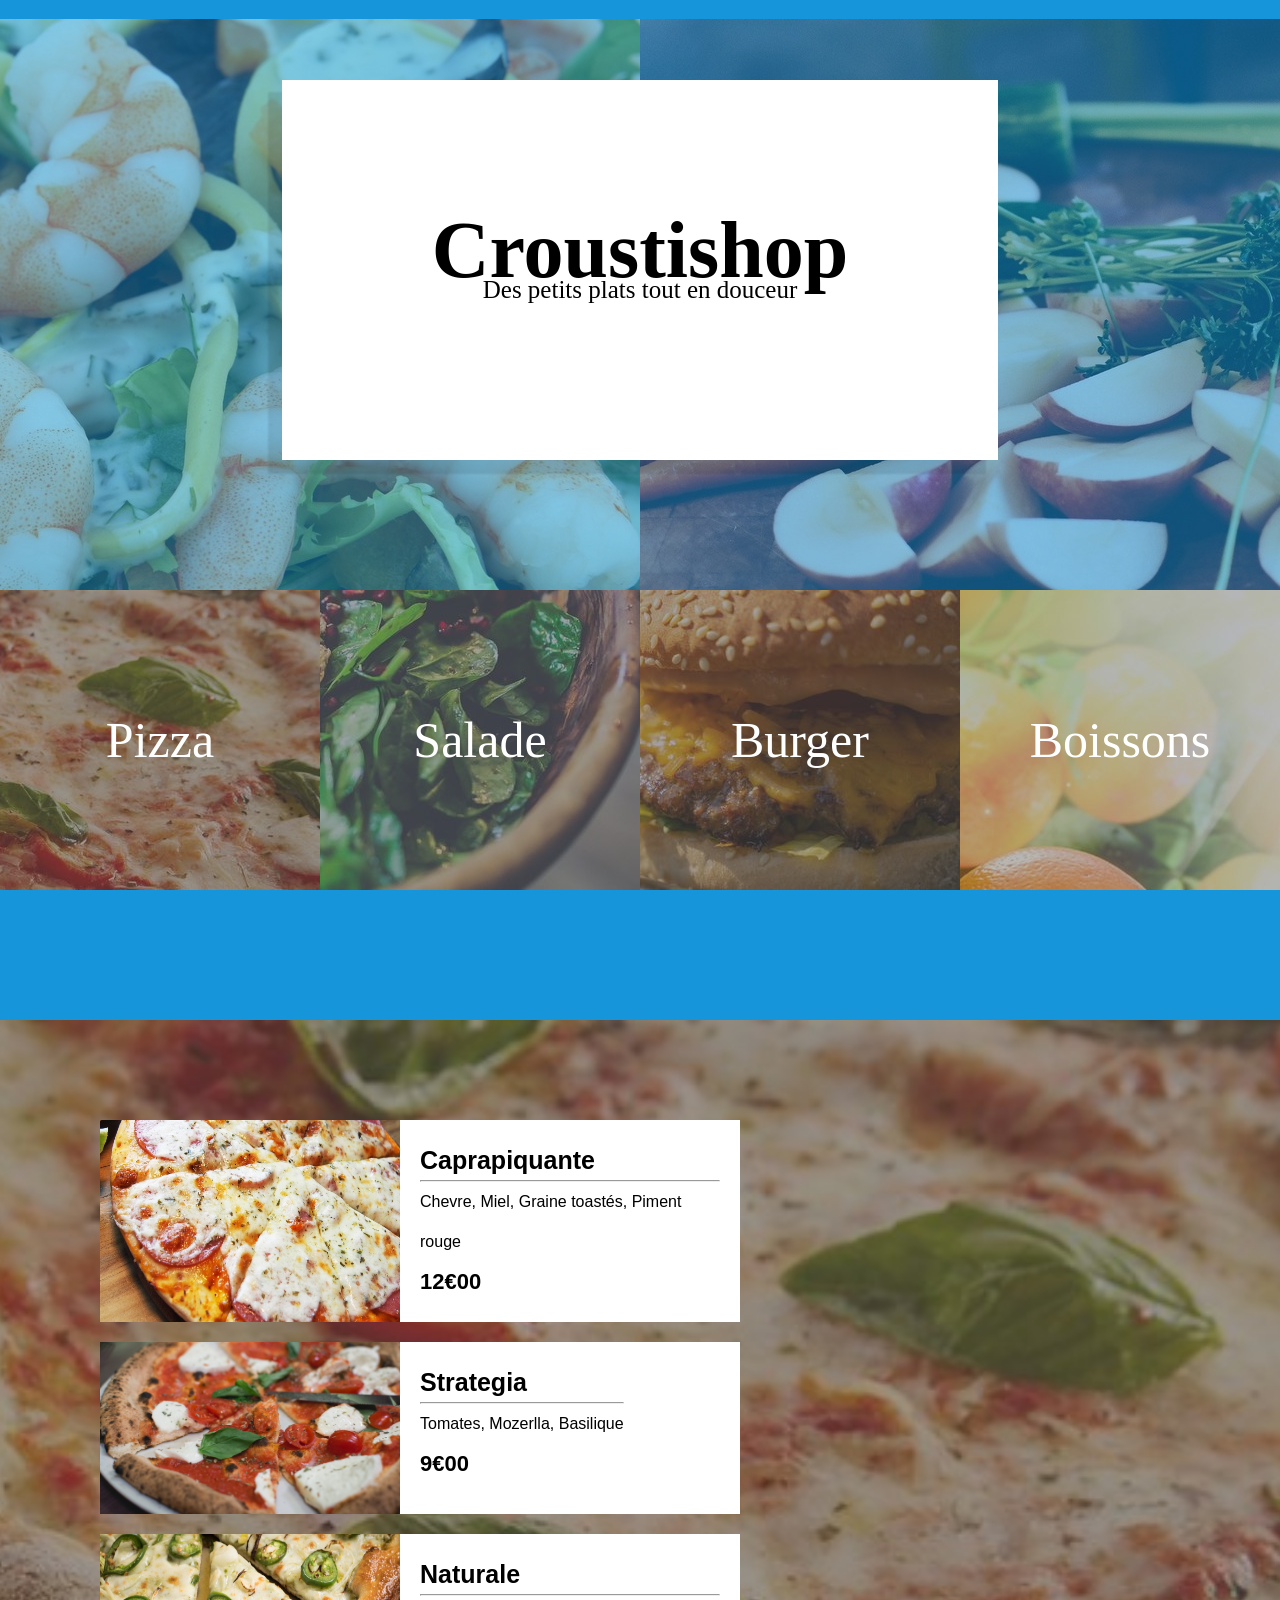
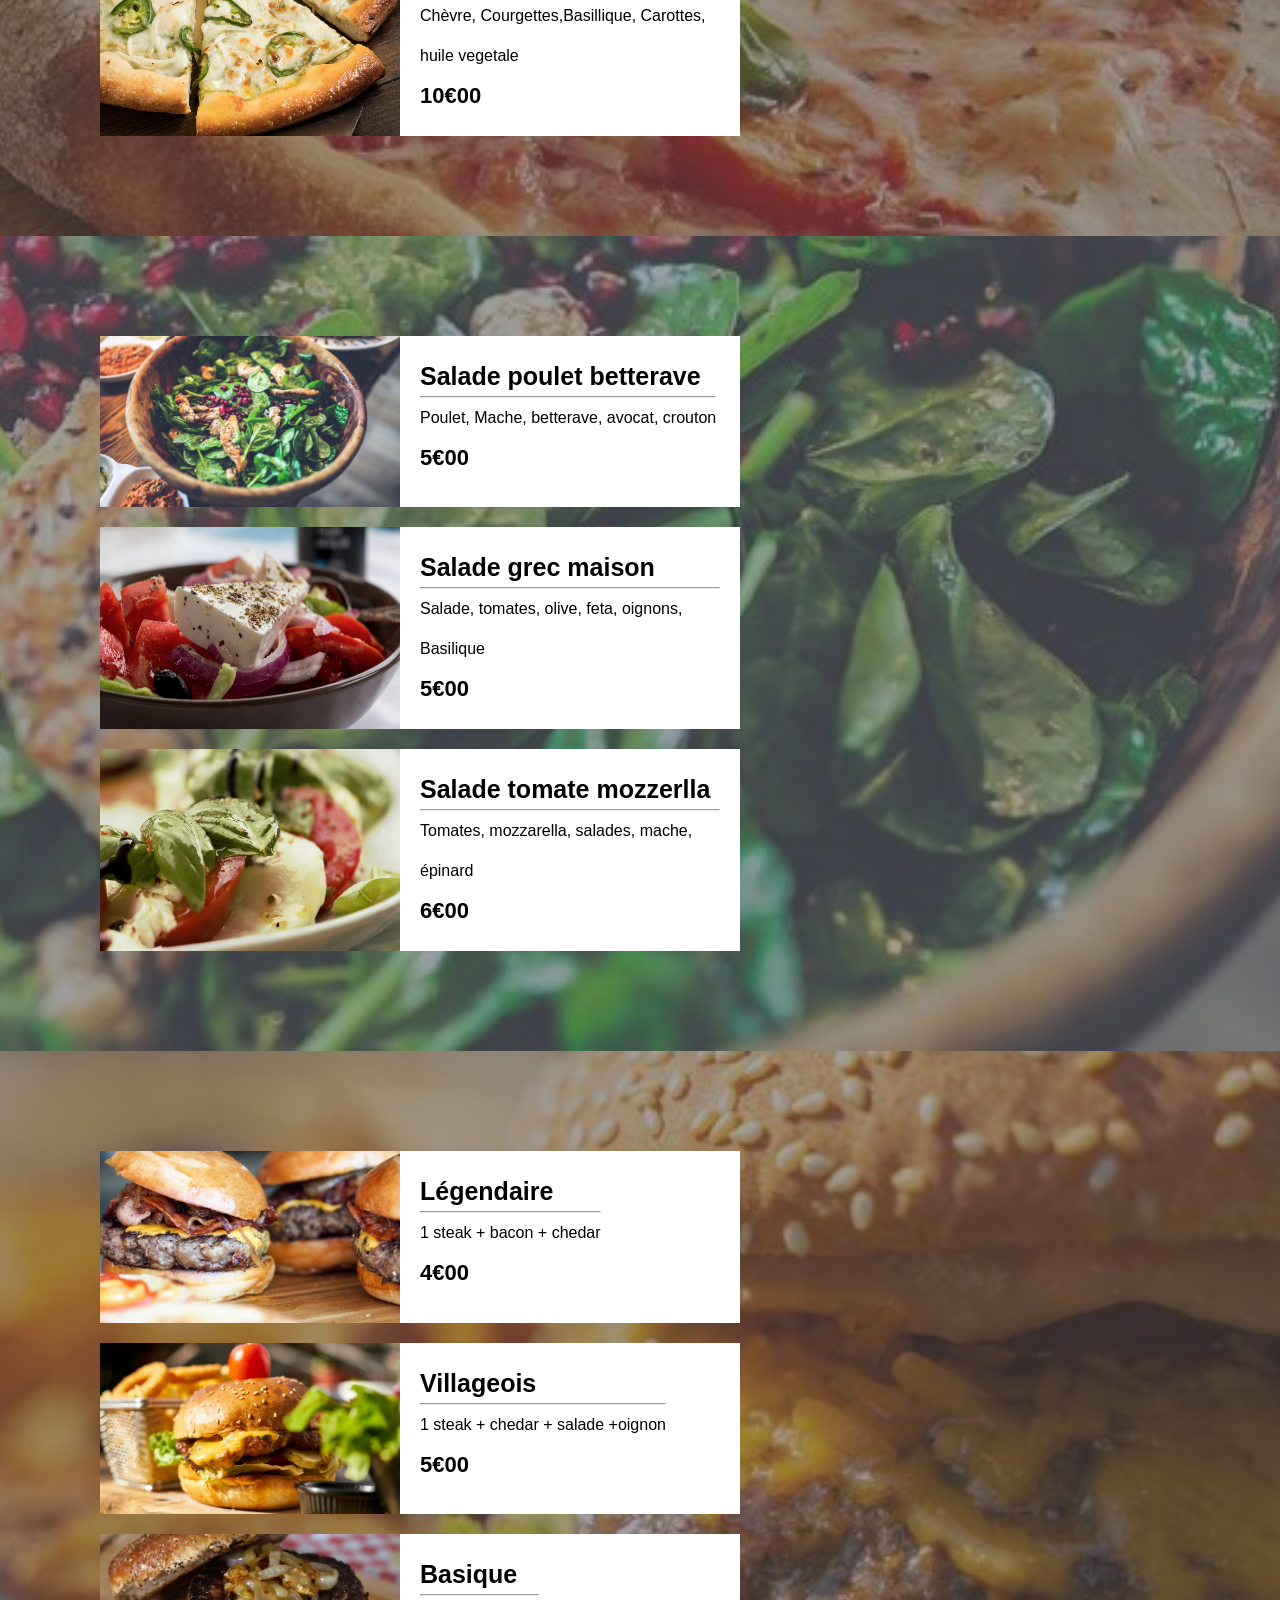
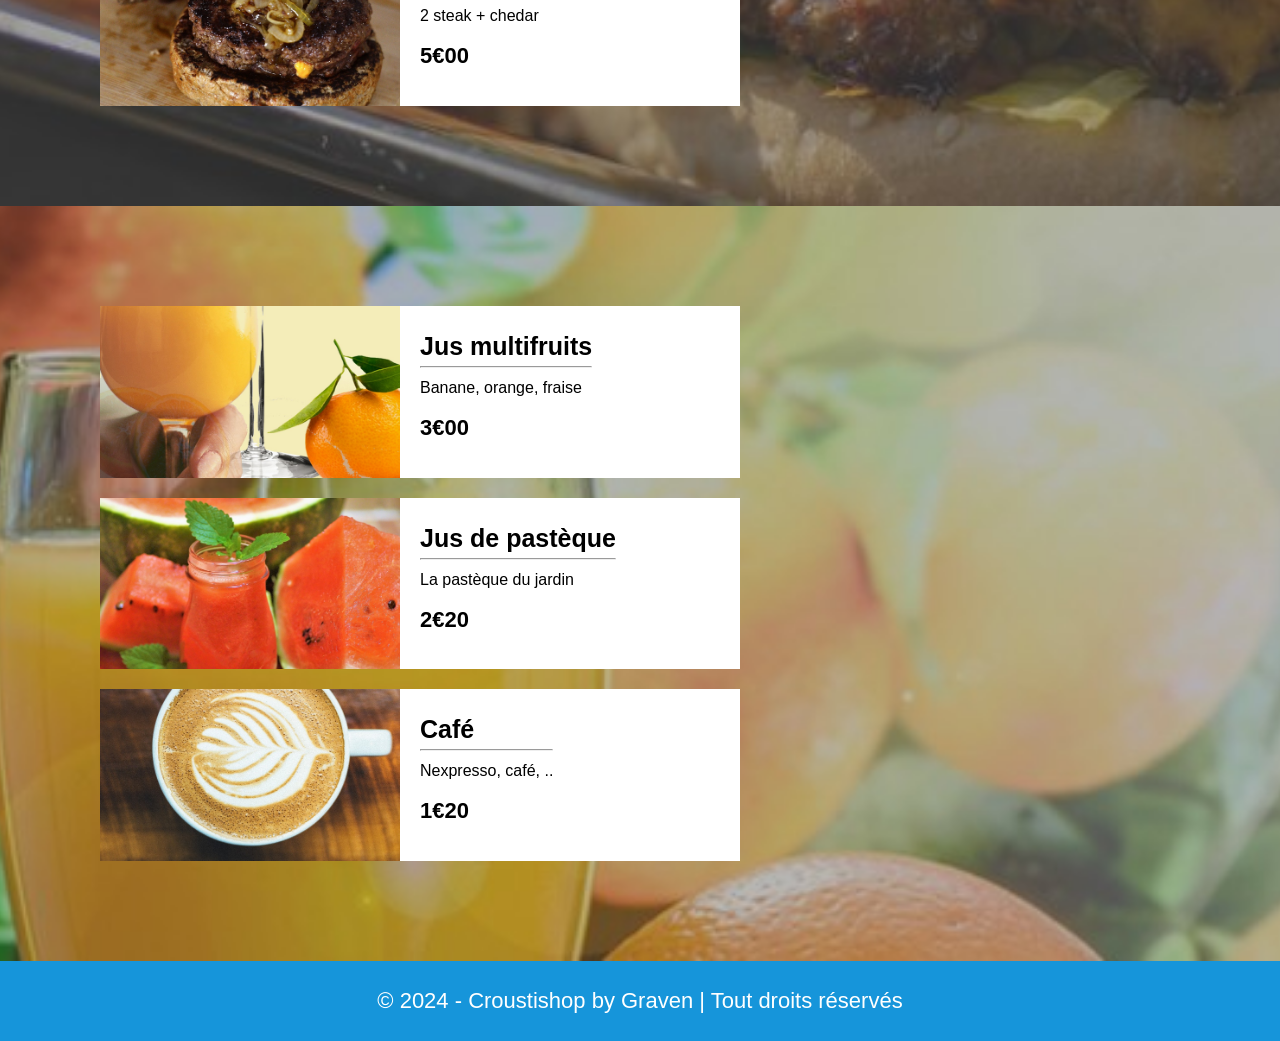
<file: index.html>
<!DOCTYPE html>
<html lang="en">
<head>
    <meta charset="UTF-8">
    <meta name="viewport" content="width=device-width, initial-scale=1.0">
    <title>Croustishop-restaurant</title>
    <link rel="stylesheet" type="text/css" href="css/stylee.css">
</head>
<body>
    <!-- le haut de page -->
    <header>

         <div class="title-box">
    
            <h1>Croustishop</h1>
             
            <p>Des petits plats tout en douceur </p>
        </div>

    <!-- slider d'images -->
    <div class="slider">
        <div class="slides">
            <div class="slide">
                <img src="Image/1.jpg" alt="">
            </div>
            <div class="slide">
                <img src="Image/2.jpg" alt="">
            </div>
            <div class="slide">
                <img src="Image/3.jpg" alt="">
            </div>
            <div class="slide">
                <img src="Image/4.jpg" alt="">
            </div>
        </div>
    </div>
    </header>
    
    <div id="sticky-header" class="section-menu  ">
         <!-- menu de navigation -->
    <nav class="menu">
        <ul>
            <li class="nav-item pizza"><a href="#pizza">Pizza</a></li>
            <li class="nav-item salade"><a href="#salade">Salade</a></li>
            <li class="nav-item burger"><a href="#burger">Burger</a></li>
            <li class="nav-item boisson"><a href="#boisson">Boissons</a></li>
        </ul>
    </nav>
    </div>

    <main id="main">
        <!-- sections pizza-->

    <section id="pizza" class="pizza">

        <div class="item">
            <img src="Image/pizza1.jpg" alt="">
            <div class="item-infos">
                <h3>Caprapiquante</h3>
                <hr>
                <p>Chevre, Miel, Graine toastés, Piment rouge </p>
                <p class="prix">12€00</p>
            </div>
           
        </div>
        
        </div>
        <div class="item">
            <img src="Image/pizza2.jpg" alt="">
            <div class="item-infos">
                <h3>Strategia</h3>
                <hr>
            <p>Tomates, Mozerlla, Basilique </p>
            <p class="prix">9€00</p>
            </div>
            
        </div>
        
        <div class="item">
            <img src="Image/pizza3.jpg" alt="">

            <div class="item-infos">
                <h3>Naturale</h3>
                <hr>
                <p>Chèvre, Courgettes,Basillique, Carottes, huile vegetale </p>
                <p class="prix">10€00</p>
            </div>
            
        </div>

    </section>

    <!-- sections salade-->

    <section id="salade" class="salade">

        <div class="item">
            <img src="Image/salade1.jpg" alt="">
            <div class="item-infos">
                <h3>Salade poulet betterave</h3>
                <hr>
                <p>Poulet, Mache, betterave, avocat, crouton</p>
                <p class="prix">5€00</p>
            </div>
           
        </div>
        
        </div>
        <div class="item">
            <img src="Image/salade2.jpg" alt="">
            <div class="item-infos">
                <h3>Salade grec maison</h3>
                <hr>
            <p>Salade, tomates, olive, feta, oignons, Basilique </p>
            <p class="prix">5€00</p>
            </div>
            
        </div>
        
        <div class="item">
            <img src="Image/salade3.jpg" alt="">

            <div class="item-infos">
                <h3>Salade tomate mozzerlla</h3>
                <hr>
                <p>Tomates, mozzarella, salades, mache, épinard </p>
                <p class="prix">6€00</p>
            </div>
            
        </div>

    </section>

    <!--sections burger-->

    <section id="burger" class="burger">

        <div class="item">
            <img src="Image/burger1.jpg" alt="">
            <div class="item-infos">
                <h3>Légendaire</h3>
                <hr>
                <p>1 steak + bacon + chedar</p>
                <p class="prix">4€00</p>
            </div>
           
        </div>
        
        </div>
        <div class="item">
            <img src="Image/burger2.jpg" alt="">
            <div class="item-infos">
                <h3>Villageois</h3>
                <hr>
            <p>1 steak + chedar + salade +oignon</p>
            <p class="prix">5€00</p>
            </div>
            
        </div>
        
        <div class="item">
            <img src="Image/burger3.jpg" alt="">

            <div class="item-infos">
                <h3>Basique</h3>
                <hr>
                <p>2 steak + chedar</p>
                <p class="prix">5€00</p>
            </div>
            
        </div>

    </section>

<!--sections boisson-->

<section id="boisson" class="boisson">

    <div class="item">
        <img src="Image/boisson1.jpg" alt="">
        <div class="item-infos">
            <h3>Jus multifruits</h3>
            <hr>
            <p>Banane, orange, fraise</p>
            <p class="prix">3€00</p>
        </div>
       
    </div>
    
    </div>
    <div class="item">
        <img src="Image/boisson2.jpg" alt="">
        <div class="item-infos">
            <h3>Jus de pastèque</h3>
            <hr>
        <p>La pastèque du jardin</p>
        <p class="prix">2€20</p>
        </div>
        
    </div>
    
    <div class="item">
        <img src="Image/boisson3.jpg" alt="">

        <div class="item-infos">
            <h3>Café</h3>
            <hr>
            <p>Nexpresso, café, ..</p>
            <p class="prix">1€20</p>
        </div>
        
    </div>

</section>

    </main>
    
    <!-- le pied de page -->
    <footer>
       <p>&copy; 2024 - Croustishop by Graven | Tout droits réservés</p> 
    </footer>

<!-- charge le script javascript -->
<script src="../js/stickyscroll.js"></script>
</body>
</html>
</file>
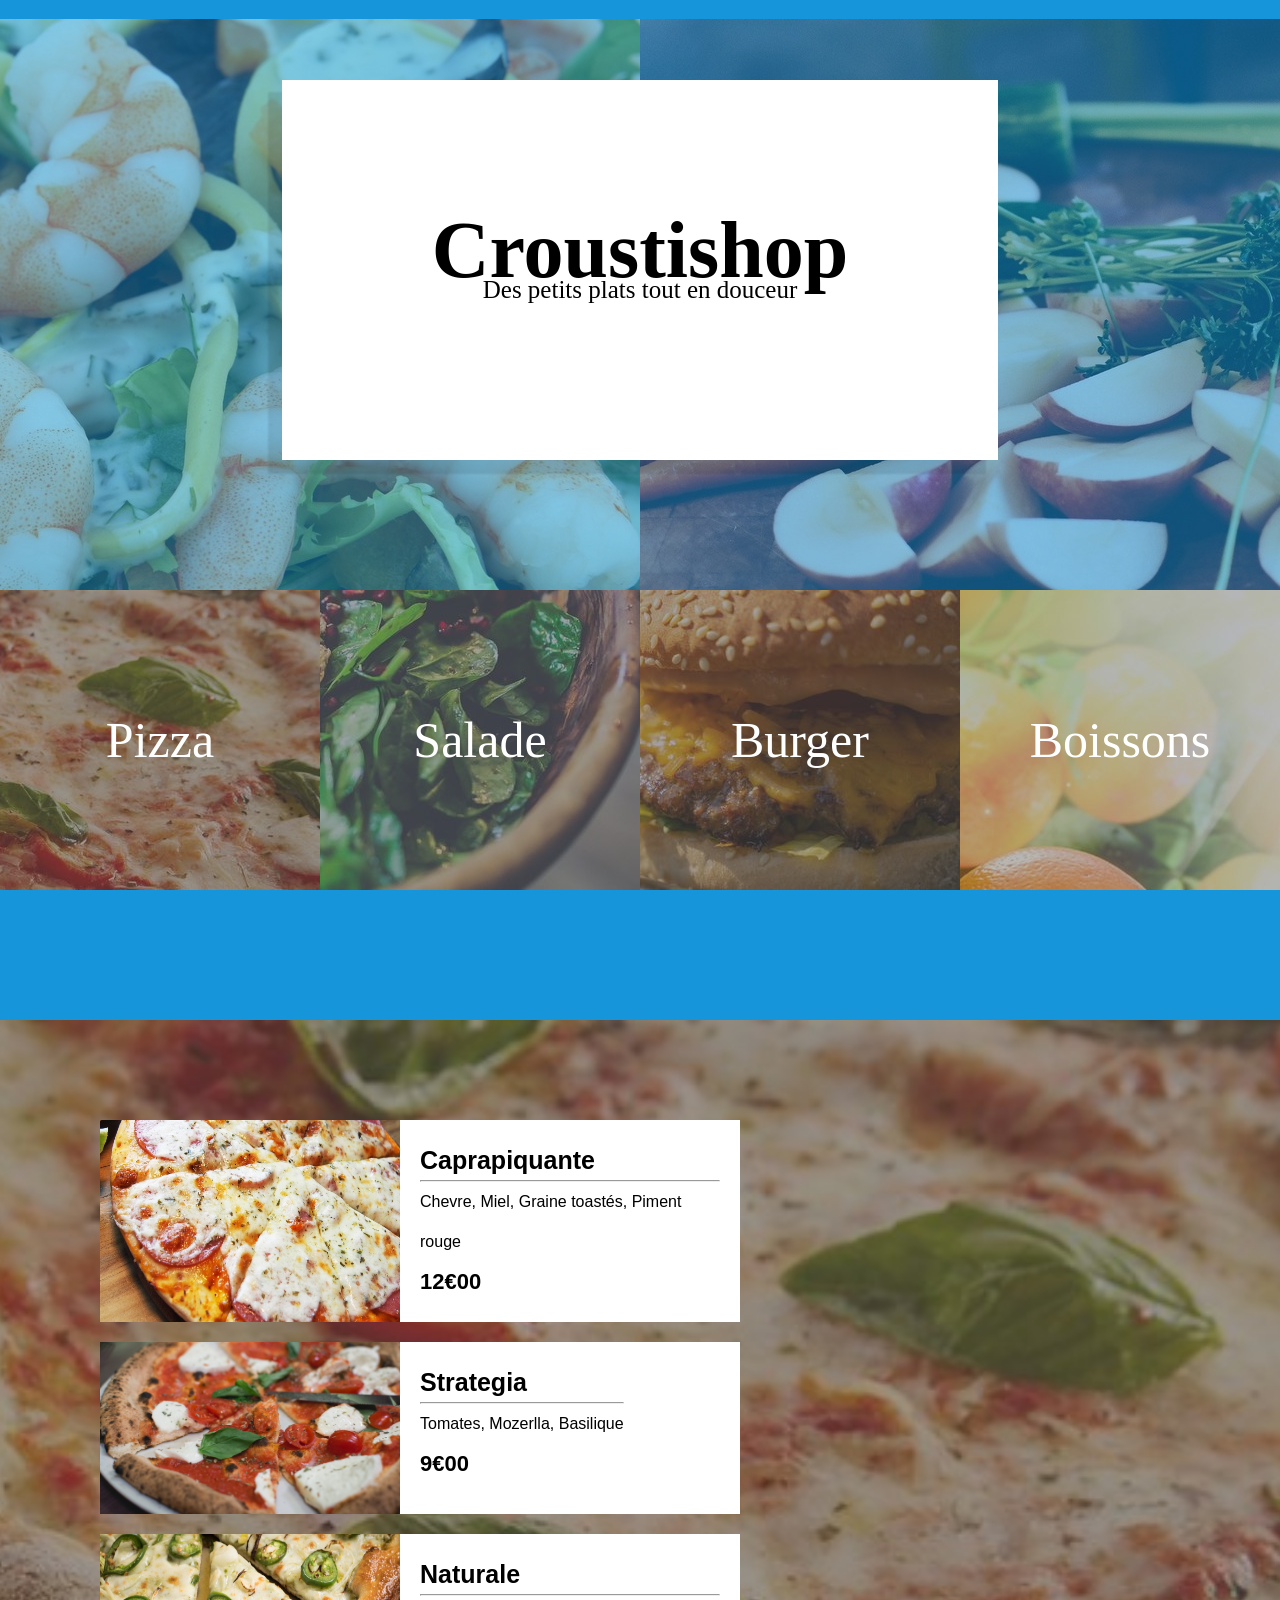
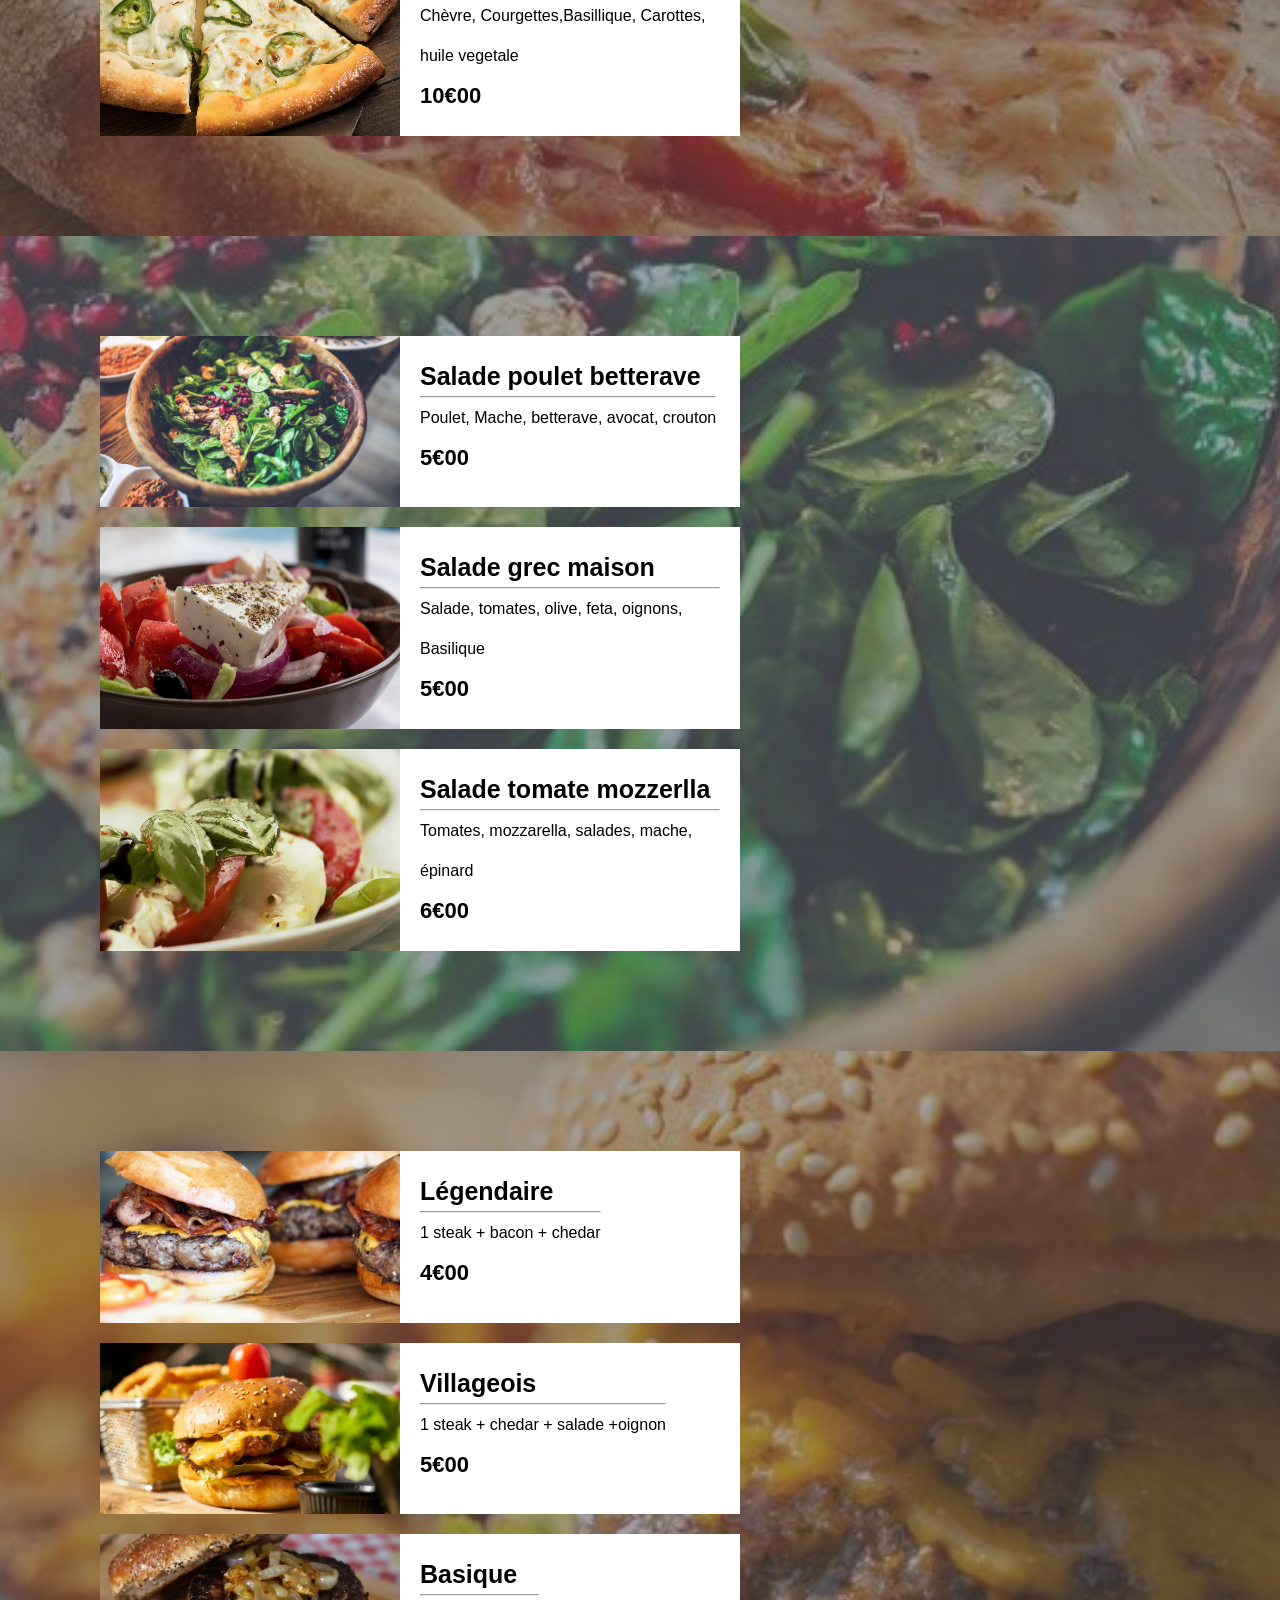
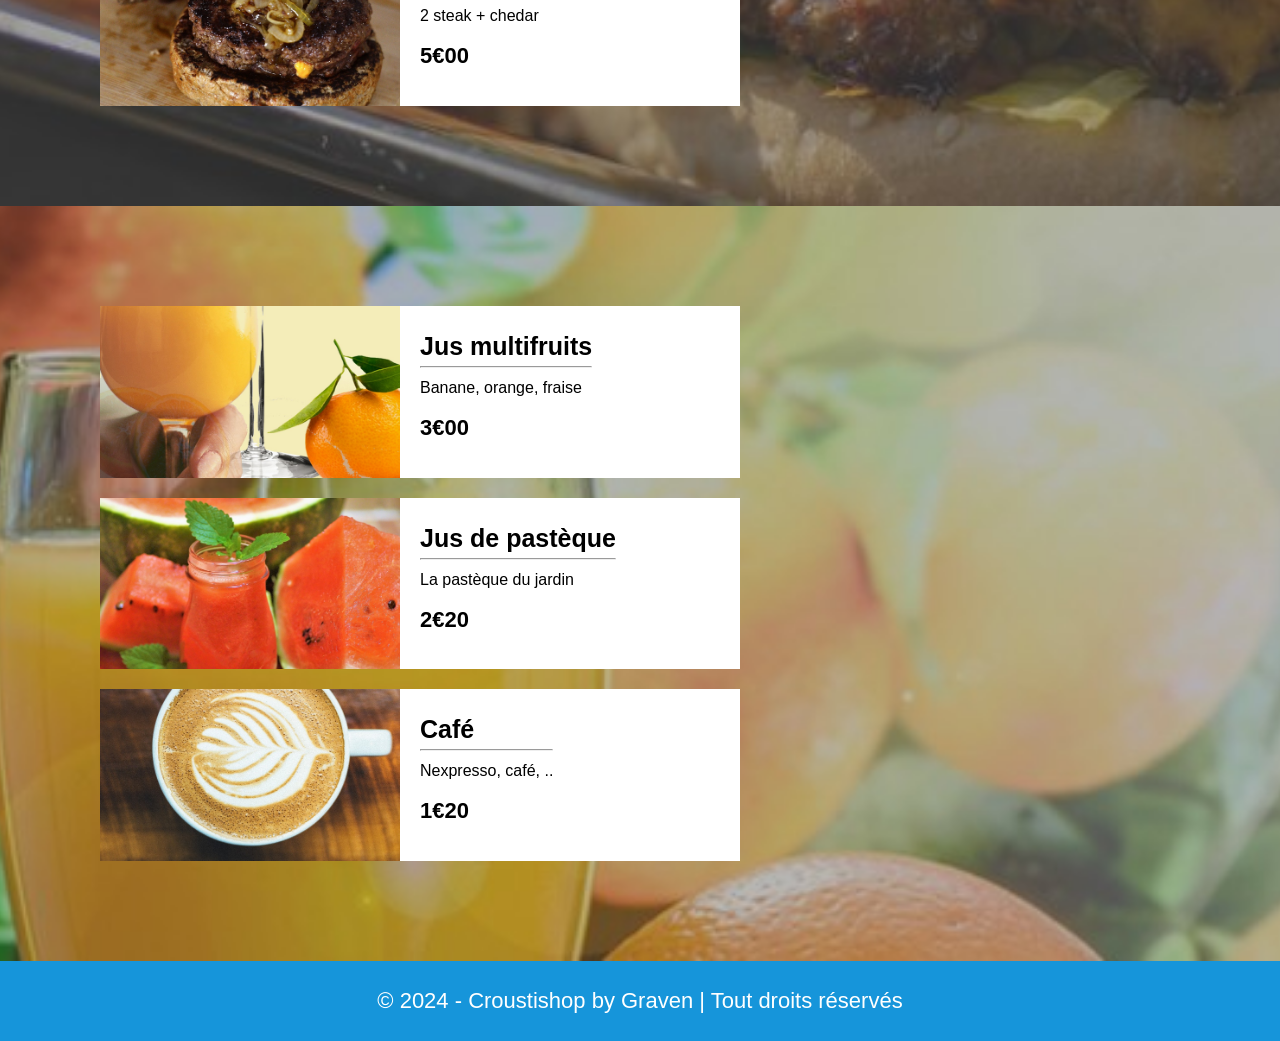
<file: fast food.html>
<!DOCTYPE html>
<html lang="en">
<head>
    <meta charset="UTF-8">
    <meta name="viewport" content="width=device-width, initial-scale=1.0">
    <title>Croustishop-restaurant</title>
    <link rel="stylesheet" type="text/css" href="css/style.css">
</head>
<body>
    <!-- le haut de page -->
    <header>

         <div class="title-box">
    
            <h1>Croustishop</h1>
             
            <p>Des petits plats tout en douceur </p>
        </div>

    <!-- slider d'images -->
    <div class="slider">
        <div class="slides">
            <div class="slide">
                <img src="Image/1.jpg" alt="">
            </div>
            <div class="slide">
                <img src="Image/2.jpg" alt="">
            </div>
            <div class="slide">
                <img src="Image/3.jpg" alt="">
            </div>
            <div class="slide">
                <img src="Image/4.jpg" alt="">
            </div>
        </div>
    </div>
    </header>
    
    <div id="sticky-header" class="section-menu  ">
         <!-- menu de navigation -->
    <nav class="menu">
        <ul>
            <li class="nav-item pizza"><a href="#pizza">Pizza</a></li>
            <li class="nav-item salade"><a href="#salade">Salade</a></li>
            <li class="nav-item burger"><a href="#burger">Burger</a></li>
            <li class="nav-item boisson"><a href="#boisson">Boissons</a></li>
        </ul>
    </nav>
    </div>

    <main id="main">
        <!-- sections pizza-->

    <section id="pizza" class="pizza">

        <div class="item">
            <img src="Image/pizza1.jpg" alt="">
            <div class="item-infos">
                <h3>Caprapiquante</h3>
                <hr>
                <p>Chevre, Miel, Graine toastés, Piment rouge </p>
                <p class="prix">12€00</p>
            </div>
           
        </div>
        
        </div>
        <div class="item">
            <img src="Image/pizza2.jpg" alt="">
            <div class="item-infos">
                <h3>Strategia</h3>
                <hr>
            <p>Tomates, Mozerlla, Basilique </p>
            <p class="prix">9€00</p>
            </div>
            
        </div>
        
        <div class="item">
            <img src="Image/pizza3.jpg" alt="">

            <div class="item-infos">
                <h3>Naturale</h3>
                <hr>
                <p>Chèvre, Courgettes,Basillique, Carottes, huile vegetale </p>
                <p class="prix">10€00</p>
            </div>
            
        </div>

    </section>

    <!-- sections salade-->

    <section id="salade" class="salade">

        <div class="item">
            <img src="Image/salade1.jpg" alt="">
            <div class="item-infos">
                <h3>Salade poulet betterave</h3>
                <hr>
                <p>Poulet, Mache, betterave, avocat, crouton</p>
                <p class="prix">5€00</p>
            </div>
           
        </div>
        
        </div>
        <div class="item">
            <img src="Image/salade2.jpg" alt="">
            <div class="item-infos">
                <h3>Salade grec maison</h3>
                <hr>
            <p>Salade, tomates, olive, feta, oignons, Basilique </p>
            <p class="prix">5€00</p>
            </div>
            
        </div>
        
        <div class="item">
            <img src="Image/salade3.jpg" alt="">

            <div class="item-infos">
                <h3>Salade tomate mozzerlla</h3>
                <hr>
                <p>Tomates, mozzarella, salades, mache, épinard </p>
                <p class="prix">6€00</p>
            </div>
            
        </div>

    </section>

    <!--sections burger-->

    <section id="burger" class="burger">

        <div class="item">
            <img src="Image/burger1.jpg" alt="">
            <div class="item-infos">
                <h3>Légendaire</h3>
                <hr>
                <p>1 steak + bacon + chedar</p>
                <p class="prix">4€00</p>
            </div>
           
        </div>
        
        </div>
        <div class="item">
            <img src="Image/burger2.jpg" alt="">
            <div class="item-infos">
                <h3>Villageois</h3>
                <hr>
            <p>1 steak + chedar + salade +oignon</p>
            <p class="prix">5€00</p>
            </div>
            
        </div>
        
        <div class="item">
            <img src="Image/burger3.jpg" alt="">

            <div class="item-infos">
                <h3>Basique</h3>
                <hr>
                <p>2 steak + chedar</p>
                <p class="prix">5€00</p>
            </div>
            
        </div>

    </section>

<!--sections boisson-->

<section id="boisson" class="boisson">

    <div class="item">
        <img src="Image/boisson1.jpg" alt="">
        <div class="item-infos">
            <h3>Jus multifruits</h3>
            <hr>
            <p>Banane, orange, fraise</p>
            <p class="prix">3€00</p>
        </div>
       
    </div>
    
    </div>
    <div class="item">
        <img src="Image/boisson2.jpg" alt="">
        <div class="item-infos">
            <h3>Jus de pastèque</h3>
            <hr>
        <p>La pastèque du jardin</p>
        <p class="prix">2€20</p>
        </div>
        
    </div>
    
    <div class="item">
        <img src="Image/boisson3.jpg" alt="">

        <div class="item-infos">
            <h3>Café</h3>
            <hr>
            <p>Nexpresso, café, ..</p>
            <p class="prix">1€20</p>
        </div>
        
    </div>

</section>

    </main>
    
    <!-- le pied de page -->
    <footer>
       <p>&copy; 2024 - Croustishop by Graven | Tout droits réservés</p> 
    </footer>

<!-- charge le script javascript -->
<script src="../js/stickyscroll.js"></script>
</body>
</html>
</file>
<file: css/stylee.css>
*{
    margin: 0;
    padding: 0;
}

html{
    scroll-behavior: smooth;
}

body{
    background-color: #1695DA;
    line-height: 40px;
}
header{
display: flex;
flex-direction: column;
justify-content: center;
align-items: center;
}
div.title-box{
    background-color: #fff;
    position: absolute;
    z-index: 999;
    padding: 150px;
    top: 80px;
    box-shadow: -13px 13px 2px 1px rgba(0, 0, 0, .1);
}

header h1{
    font-size: 80px;
    text-align:center;
}

header p{
    font-size: 25px;
    text-align:center;
}

div.title-box h1, header p li{
    font-family:Georgia, 'Times New Roman', Times, serif
}

/* Slider */

.slider{
    overflow: hidden;
}

div.slides{
    display: flex;
    align-items: center;
    flex-direction: row;
    width: calc(500px*4);
    animation: glisse 15s infinite ease;
    height: 720PX;
}

.slide{
    opacity: 0.5;
}

@keyframes glisse{

    0% {
        transform: translateX(0);
    }
    10% {
        transform: translateX(0);
    }
    33% {
        transform: translateX(-500px);
    }
    66% {
        transform: translateX(-500px);
    }
    100% {
        transform: translateX(0);
    }
}
/* navigation menu */

.section-menu{
justify-content: center;
transform: translateY(-130px);
display: flex;
flex-direction: row;
}

nav.menu{
    width: calc(500px*4);
 
}
nav.menu ul{
    display: flex;
    flex-direction: row;
}


nav.menu ul li{
    list-style-type: none;
    display:flex;
    align-items: center;
    justify-content: center;
    
}

nav.menu ul li a {
    color: #fff;
    font-size: 50px;
    text-decoration: none;
    transition: 0.3s all;
}

nav.menu ul :hover{
    transform: scale(0.90);
    transition: 0.3s all;
}

section{
    width: 100%;
}

.pizza{
    background: url(../Image/pizza-banner.jpg) 100%;
    background-repeat: no-repeat;
    background-size: cover;
}
.salade{
    background: url(../Image/salad-banner.jpg) 100%;
    background-repeat: no-repeat;
    background-size: cover;
}
.burger{
    background: url(../Image/burger-banner.jpg) 100%;
    background-repeat: no-repeat;
    background-size: cover;
}
.boisson{
    background: url(../Image/boisson-banner.jpg) 100%;
    background-repeat: no-repeat;
    background-size: cover;
}

.nav-item{
    flex: 1;
    height: 300px; 
}

/* section des plats */
.item{
    background-color: #fff;
    margin: 20px;
    display: flex;
    cursor: pointer;
    transition: 0.3s all;
    width: 50%;
}

.item:hover{
    transform: scale(1.1);
    transition: 0.3s all;
}


.item:hover{
    transition: 0.3s all;
    box-shadow: -8px 8px 2px 1px rgba(0, 0, 0, .1);
}

.item-infos{
    padding: 20px;
    line-height: 40px;
    
}

section{
    padding: 80px;
    font-family: Impact, Haettenschweiler, 'Arial Narrow Bold', sans-serif;
}

.item-infos h3{
    font-size: 25px;
}

.item.infos hr{
    margin-top: 10px;
    margin-bottom: 10px 0 10px 0;
    opacity: 0.5;
}



p.prix{
    font-weight: bold;
    font-size: 22px;
}

section img{
    width: 300px;
   
}


.sticky + main {
    padding-top: 200px;
}

.sticky nav.menu ul{
    flex-direction: column;
   
}

.sticky + nav.menu ul li{ 
    margin : 2px;
}

/* pied de page */

footer p{
font-size: 22px;
text-align: center;
color: #fff;
padding: 20px;
font-family: Impact, Haettenschweiler, 'Arial Narrow Bold', sans-serif;
}
/* menu bloqué à droite*/

.sticky{
    position: fixed;
    width: 500px;
    right: 100px;
    top: 50vh;
}
.sticky + nav.menu ul{
    flex-direction: column;

}
.sticky + nav.menu ul li{
    margin: 5px;
    box-shadow: -10px 10px 2px 1px rgba(0, 0, 0, 0.2);

}
.nav-item:hover{
    letter-spacing: 1px;
}
</file>
<file: css/style.css>
*{
    margin: 0;
    padding: 0;
}

html{
    scroll-behavior: smooth;
}

body{
    background-color: #1695DA;
    line-height: 40px;
}
header{
display: flex;
flex-direction: column;
justify-content: center;
align-items: center;
}
div.title-box{
    background-color: #fff;
    position: absolute;
    z-index: 999;
    padding: 150px;
    top: 80px;
    box-shadow: -13px 13px 2px 1px rgba(0, 0, 0, .1);
}

header h1{
    font-size: 80px;
    text-align:center;
}

header p{
    font-size: 25px;
    text-align:center;
}

div.title-box h1, header p li{
    font-family:Georgia, 'Times New Roman', Times, serif
}

/* Slider */

.slider{
    overflow: hidden;
}

div.slides{
    display: flex;
    align-items: center;
    flex-direction: row;
    width: calc(500px*4);
    animation: glisse 15s infinite ease;
    height: 720PX;
}

.slide{
    opacity: 0.5;
}

@keyframes glisse{

    0% {
        transform: translateX(0);
    }
    10% {
        transform: translateX(0);
    }
    33% {
        transform: translateX(-500px);
    }
    66% {
        transform: translateX(-500px);
    }
    100% {
        transform: translateX(0);
    }
}
/* navigation menu */

.section-menu{
justify-content: center;
transform: translateY(-130px);
display: flex;
flex-direction: row;
}

nav.menu{
    width: calc(500px*4);
 
}
nav.menu ul{
    display: flex;
    flex-direction: row;
}


nav.menu ul li{
    list-style-type: none;
    display:flex;
    align-items: center;
    justify-content: center;
    
}

nav.menu ul li a {
    color: #fff;
    font-size: 50px;
    text-decoration: none;
    transition: 0.3s all;
}

nav.menu ul :hover{
    transform: scale(0.90);
    transition: 0.3s all;
}

section{
    width: 100%;
}

.pizza{
    background: url(../Image/pizza-banner.jpg) 100%;
    background-repeat: no-repeat;
    background-size: cover;
}
.salade{
    background: url(../Image/salad-banner.jpg) 100%;
    background-repeat: no-repeat;
    background-size: cover;
}
.burger{
    background: url(../Image/burger-banner.jpg) 100%;
    background-repeat: no-repeat;
    background-size: cover;
}
.boisson{
    background: url(../Image/boisson-banner.jpg) 100%;
    background-repeat: no-repeat;
    background-size: cover;
}

.nav-item{
    flex: 1;
    height: 300px; 
}

/* section des plats */
.item{
    background-color: #fff;
    margin: 20px;
    display: flex;
    cursor: pointer;
    transition: 0.3s all;
    width: 50%;
}

.item:hover{
    transform: scale(1.1);
    transition: 0.3s all;
}


.item:hover{
    transition: 0.3s all;
    box-shadow: -8px 8px 2px 1px rgba(0, 0, 0, .1);
}

.item-infos{
    padding: 20px;
    line-height: 40px;
    
}

section{
    padding: 80px;
    font-family: Impact, Haettenschweiler, 'Arial Narrow Bold', sans-serif;
}

.item-infos h3{
    font-size: 25px;
}

.item.infos hr{
    margin-top: 10px;
    margin-bottom: 10px 0 10px 0;
    opacity: 0.5;
}



p.prix{
    font-weight: bold;
    font-size: 22px;
}

section img{
    width: 300px;
   
}


.sticky + main {
    padding-top: 200px;
}

.sticky nav.menu ul{
    flex-direction: column;
   
}

.sticky + nav.menu ul li{ 
    margin : 2px;
}

/* pied de page */

footer p{
font-size: 22px;
text-align: center;
color: #fff;
padding: 20px;
font-family: Impact, Haettenschweiler, 'Arial Narrow Bold', sans-serif;
}
/* menu bloqué à droite*/

.sticky{
    position: fixed;
    width: 500px;
    right: 100px;
    top: 50vh;
}
.sticky + nav.menu ul{
    flex-direction: column;

}
.sticky + nav.menu ul li{
    margin: 5px;
    box-shadow: -10px 10px 2px 1px rgba(0, 0, 0, 0.2);

}
.nav-item:hover{
    letter-spacing: 1px;
}
</file>
